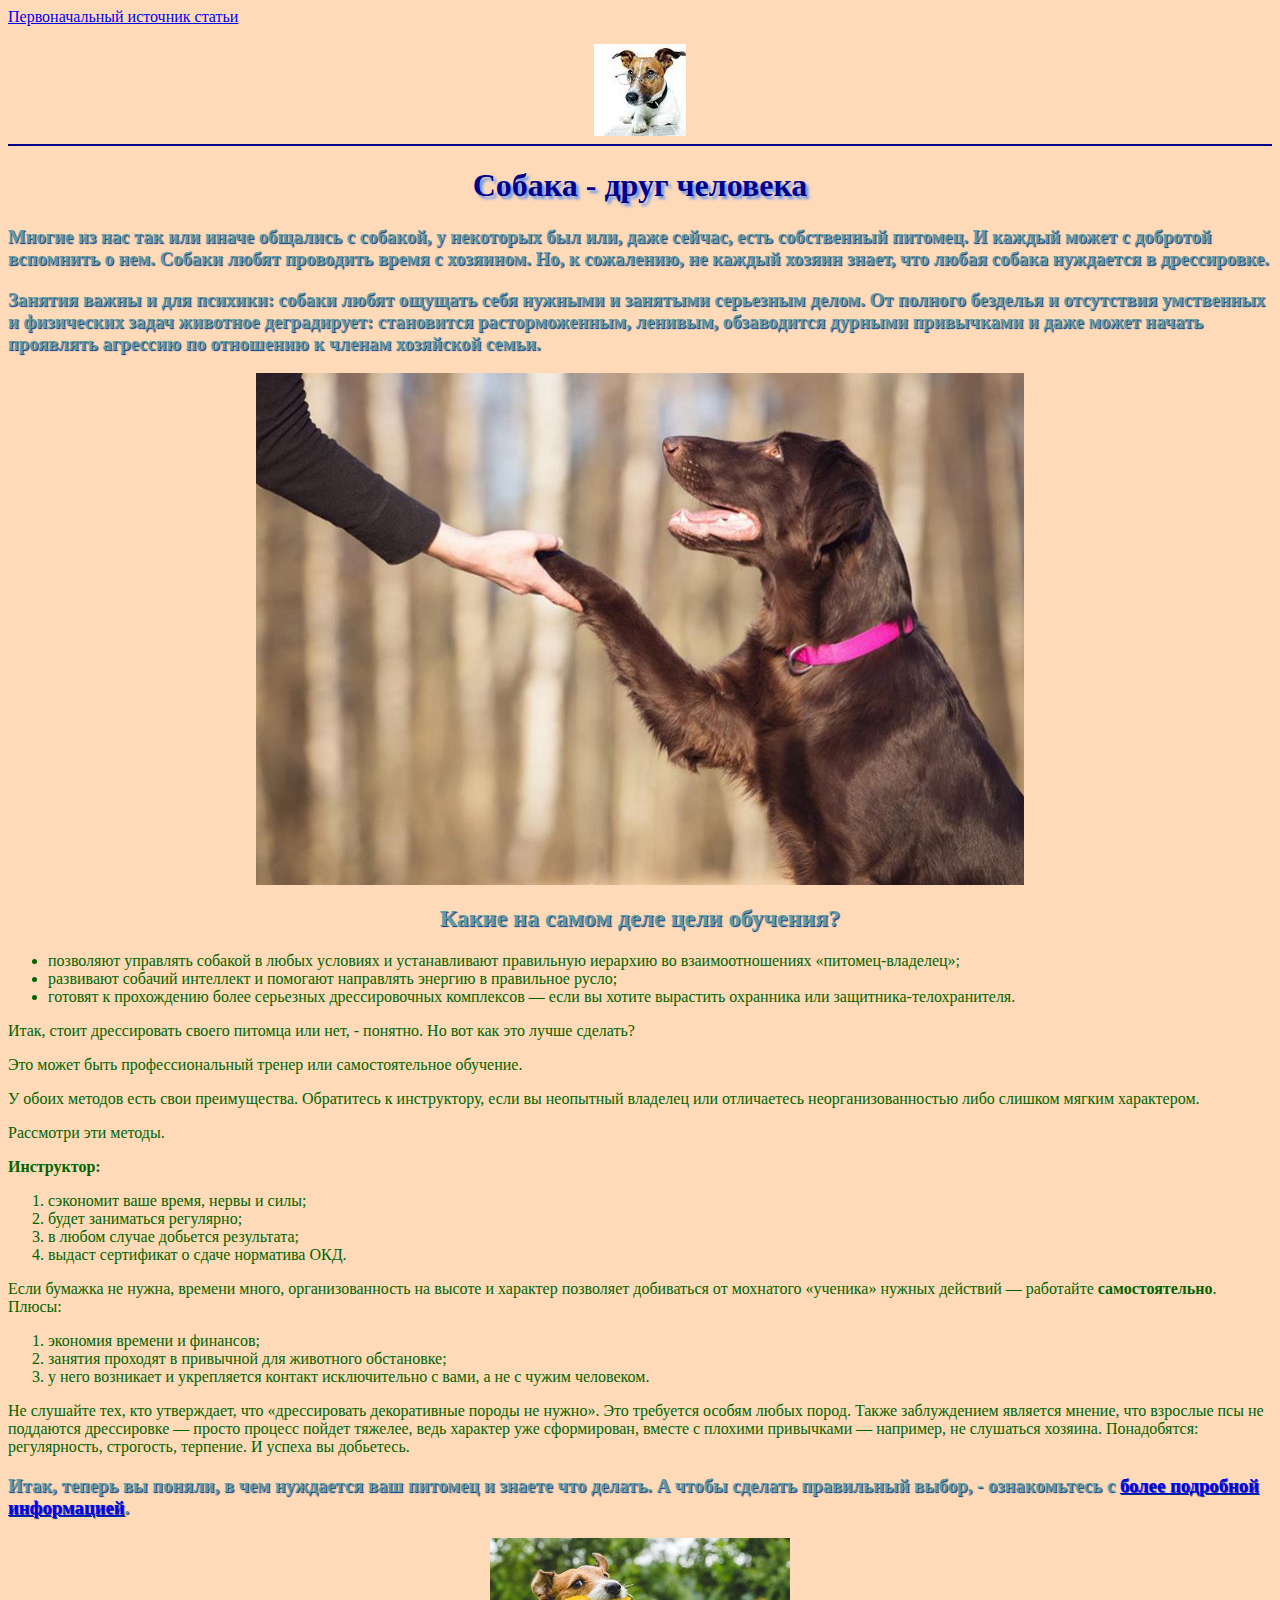
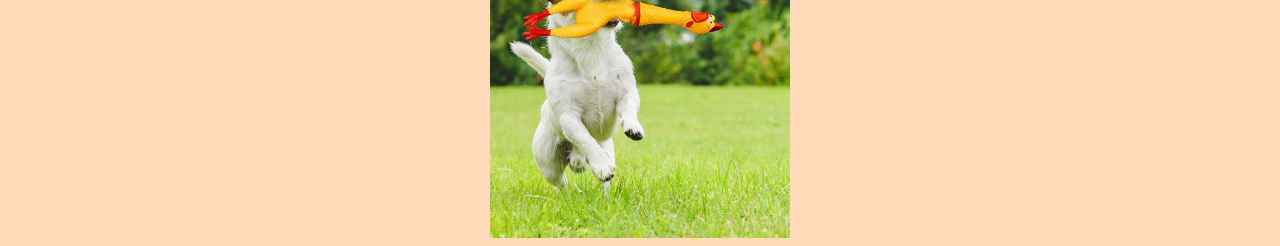
<file: lesson2/index.html>
<!DOCTYPE html>
<html lang="en">
<head>
    <meta charset="UTF-8">
    <meta http-equiv="X-UA-Compatible" content="IE=edge">
    <meta name="Sergey Antipov GB" content="width=device-width, initial-scale=1.0">
    <title>lesson 2</title>
    <link rel="stylesheet" href="style.css">
    <style>
        
    </style>
</head>
<body bgcolor="peachpuff">
    <a href="https://glavnoehvost.by/blog/dressirovka-sobak-izuchaem-bazovye-komandy/">Первоначальный источник статьи</a><hr color="peachpuff">
    <img src="./dogy.jpeg" alt="dogy"><hr color="darkblue">
    <h1>Собака - друг человека</h1>
    <h3>Многие из нас так или иначе общались с собакой, у некоторых был или, даже сейчас, есть собственный питомец. И каждый может с добротой вспомнить о нем. Собаки любят проводить время с хозяином. Но, к сожалению, не каждый хозяин знает, что любая собака нуждается в дрессировке. </h3>
    <h3>Занятия важны и для психики: собаки любят ощущать себя нужными и занятыми серьезным делом. От полного безделья и отсутствия умственных и физических задач животное деградирует: становится расторможенным, ленивым, обзаводится дурными привычками и даже может начать проявлять агрессию по отношению к членам хозяйской семьи. </h3>
    <img src="dog1.jpg" alt="dog1">
    <h2 style="text-align: center;">Какие на самом деле цели обучения?</h2>
    <ul>
        <li>позволяют управлять собакой в любых условиях и устанавливают правильную иерархию во взаимоотношениях «питомец-владелец»;</li>
        <li>развивают собачий интеллект и помогают направлять энергию в правильное русло;</li>
        <li>готовят к прохождению более серьезных дрессировочных комплексов — если вы хотите вырастить охранника или защитника-телохранителя.</li>
    </ul>
    <p>Итак, стоит дрессировать своего питомца или нет, - понятно. Но вот как это лучше сделать? </p>
    <p>Это может быть профессиональный тренер или самостоятельное обучение. </p>
    <p>У обоих методов есть свои преимущества. Обратитесь к инструктору, если вы неопытный владелец или отличаетесь неорганизованностью либо слишком мягким характером. </p>
    <p>Рассмотри эти методы. </p>
    <p><b>Инструктор:</b></p>
    <ol>
        <li>сэкономит ваше время, нервы и силы;</li>
        <li>будет заниматься регулярно;</li>
        <li>в любом случае добьется результата;</li>
        <li>выдаст сертификат о сдаче норматива ОКД.</li>
    </ol>
    <p>Если бумажка не нужна, времени много, организованность на высоте и характер позволяет добиваться от мохнатого «ученика» нужных действий — работайте <b>самостоятельно</b>. Плюсы: </p>
    <ol>
        <li>экономия времени и финансов;</li>
        <li>занятия проходят в привычной для животного обстановке;</li>
        <li>у него возникает и укрепляется контакт исключительно с вами, а не с чужим человеком.</li>
    </ol>
    <p>Не слушайте тех, кто утверждает, что «дрессировать декоративные породы не нужно». Это требуется особям любых пород. Также заблуждением является мнение, что взрослые псы не поддаются дрессировке — просто процесс пойдет тяжелее, ведь характер уже сформирован, вместе с плохими привычками — например, не слушаться хозяина. Понадобятся: регулярность, строгость, терпение. И успеха вы добьетесь. </p>
    <h3>Итак, теперь вы поняли, в чем нуждается ваш питомец и знаете что делать. А чтобы сделать правильный выбор, - ознакомьтесь с <a href="https://glavnoehvost.by/blog/dressirovka-sobak-izuchaem-bazovye-komandy/">более подробной информацией</a>.</h3>
    <img src="dog2.jpg" alt="dog2" width="300">

</body>
</html>
</file>
<file: lesson2/style.css>
img {
    display: block;
    margin-left: auto;
    margin-right: auto;
}
h1 {
    color: darkblue;
    text-shadow: 3px 3px 3px cornflowerblue;
    text-align: center;
}
h3, h2 {
    color: cadetblue;
    text-shadow: 1px 1px 1px rgb(3, 50, 136);
}
p, ul, ol {
    color: darkgreen;
}
</file>
